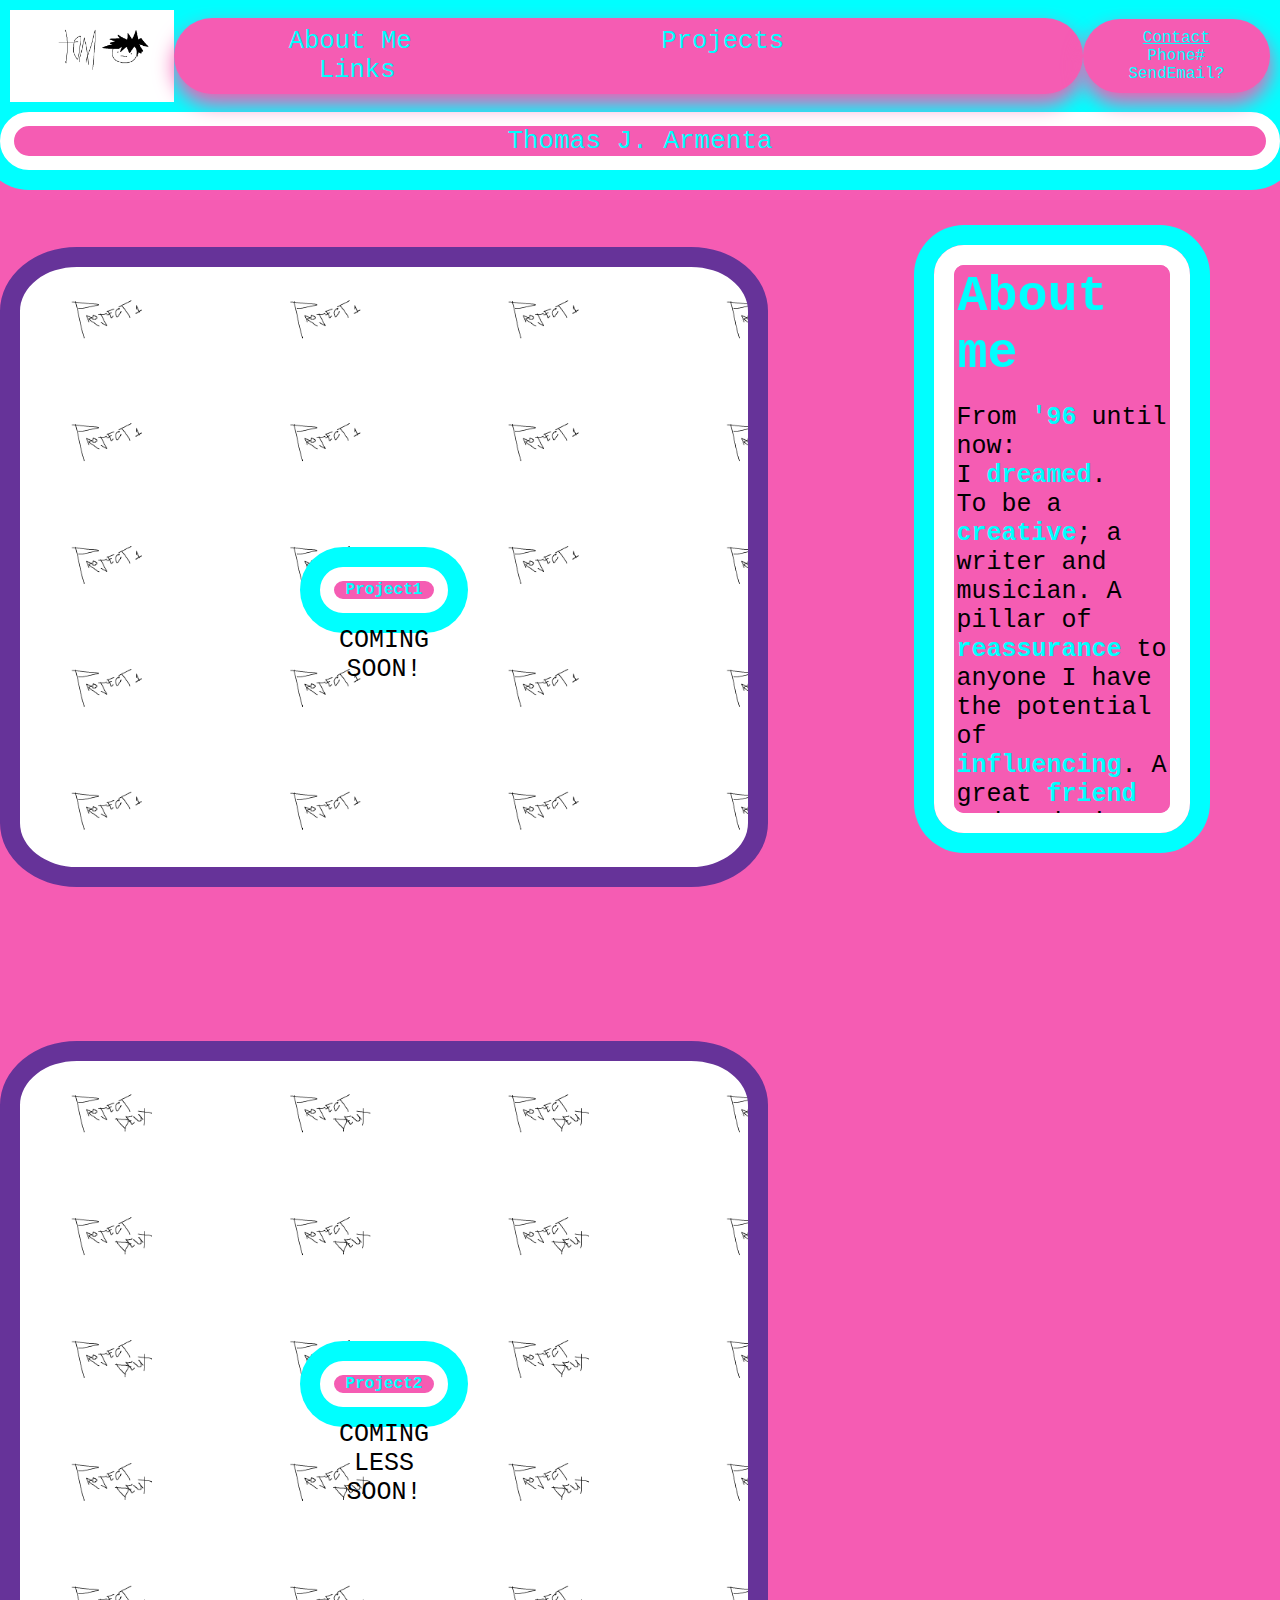
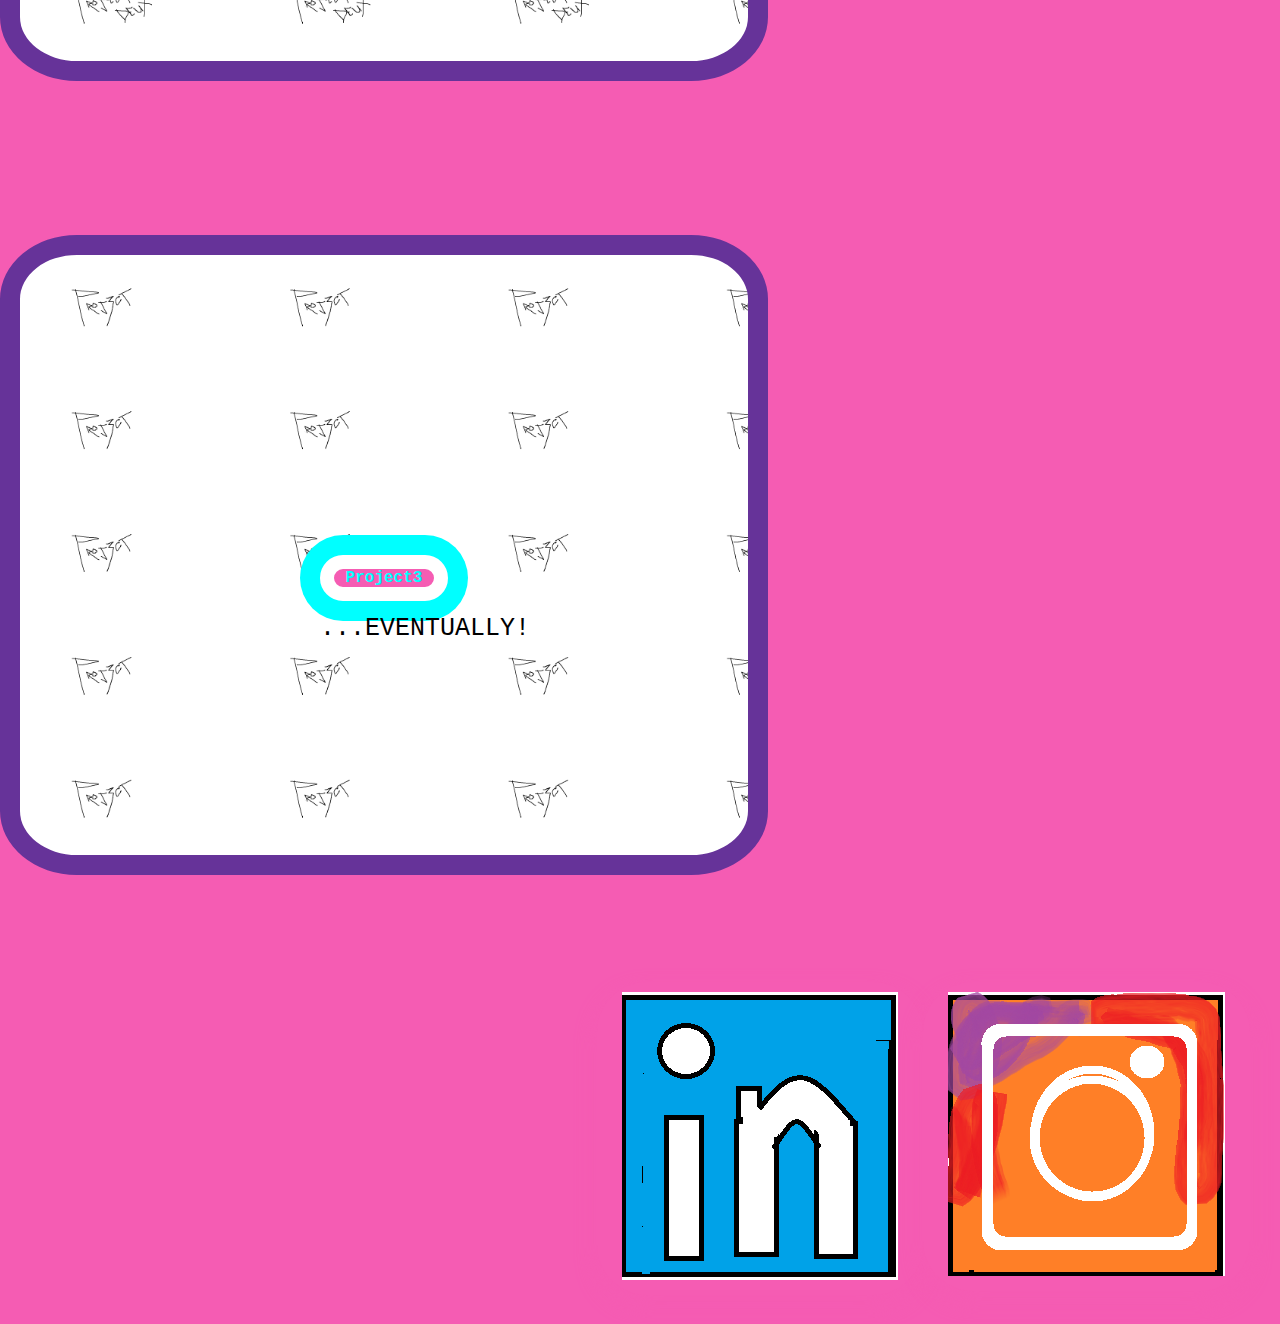
<file: index.html>
<!DOCTYPE html>
<html lang="en">
<head>
    <meta charset="UTF-8">
    <meta http-equiv="X-UA-Compatible" content="IE=edge">
    <meta name="viewport" content="width=device-width, initial-scale=1.0">
    <title>TJ Professional Portfolio</title>
    <!--place holder image in html-->
    <link rel="stylesheet" href="style.css">
</head>

<body class="body">
    <header>
        <!--Linked place holder image in html-->
        <img class=placeholder src="Untitled.png" alt="placeholder">
        <nav><!--Created links for navbar-->
            <ul class="navlinks">
                <li><a href="#about">About Me<a></li>
                <li><a href="#p1">Projects<a></li>
                <li><a href="#Footer">Links<a></li>
            </ul>
        </nav>
        <!--added button for contact info-->
        <a class="Contact"><button><u>Contact</u></a>
            <!--Adding dropdowns to contact-->
            <div class="dropdowns">
                <a title="(928)-XXX-2457" href="#">Phone#</a>
                <a href="mailto: tomarmenta86@gmail.com">SendEmail?</a>
            </div>
    </header>
    <body>
        <main>
            <!--ALmost forgot the name-->
            <Div class= Name>Thomas J. Armenta</Div>
            <!--copied body elements-->
            <article id="p1" class = sections>
                <h1 class="projects">Project1</h1>
                    <Section> COMING SOON!
                    </Section>
            </article>

            <article id="p2" class = sections>
                <h2 class="projects">Project2</h2>
                    <Section> COMING LESS SOON!
                    </Section>
            </article>
            
            <article id="p3" class = sections>
                <h3 class="projects">Project3</h3>
                    <Section> ...EVENTUALLY!
                    </Section>
            </article>
        </main>
    <article  id="about" class="aside"> 
        <h4 class = aboutme>About me</h4>
        <!--BODY FOR SCROLLING SECTION-->
            <p> 
                From <span>'96</span> until now:
                <br>
                I <span>dreamed</span>.
                <br> To be a <span>creative</span>; a writer and musician. A pillar of <span>reassurance</span> to anyone I have the potential of <span>influencing</span>. A great <span>friend</span> and a doting father (to my <span>cat</span>).One day... I will be a successful <span>developer</span> as well.
                <br> Along with those <span>goals</span> I am a Specialty Sales Team Leader at my local Target store. I focus on team <span>development</span>, excel in <span>stakeholder</span> interest management, and am a <span>deliberate </span>strategist who provides an optimal experience, my <span>teams</span>, and the <span>communities</span> we serve.
                
            </p>
    </article>

</body>
    <!--added links-->
    <footer id="Footer">
        <div><a href="https://www.linkedin.com"><button><img src="li-mock.png" alt="LinkedinMock img"title= "linkedin.com/in/thomas-armenta-0a4921265"></button></div>
        <div><a href="https://www.instagram.com/pushingplacebos/"><button><img src="iG-mock.png" alt="LinkedinMock img" title= "@pushingplacebos"></button></div>
    </footer>
</file>
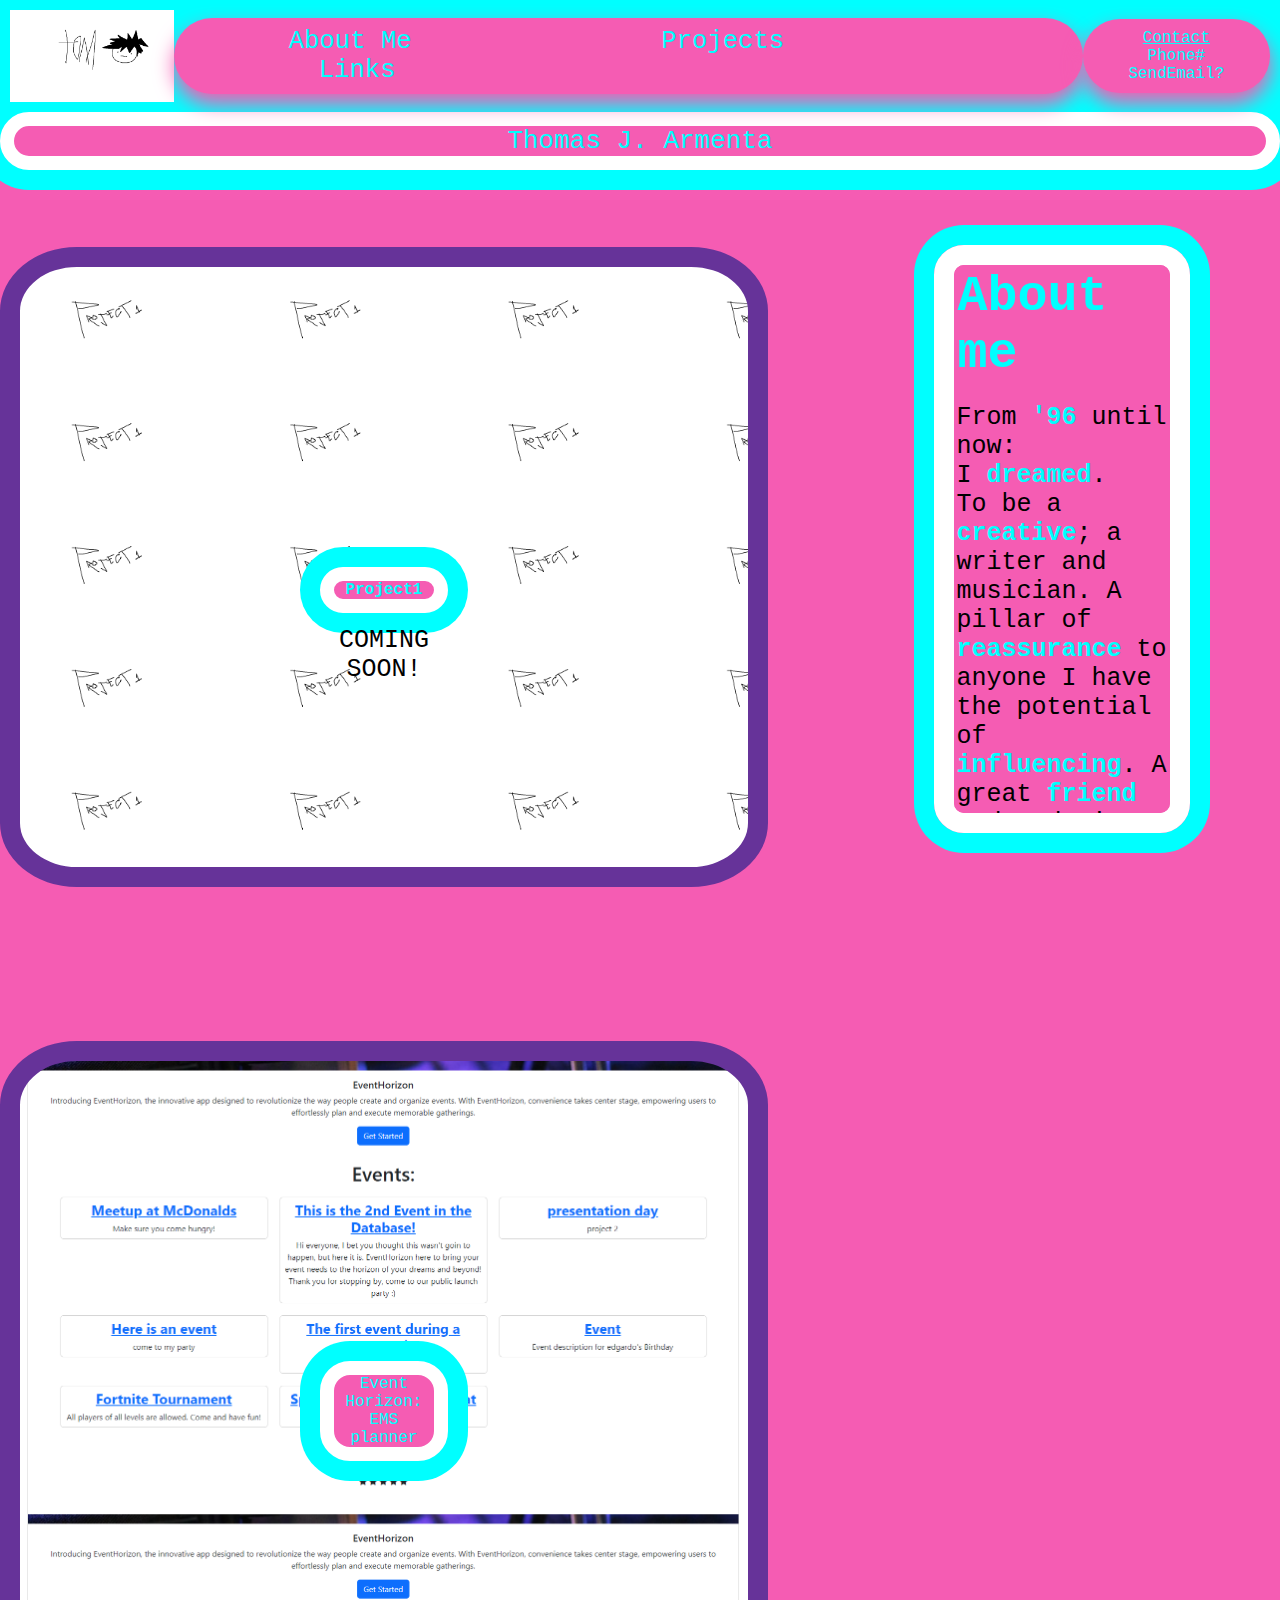
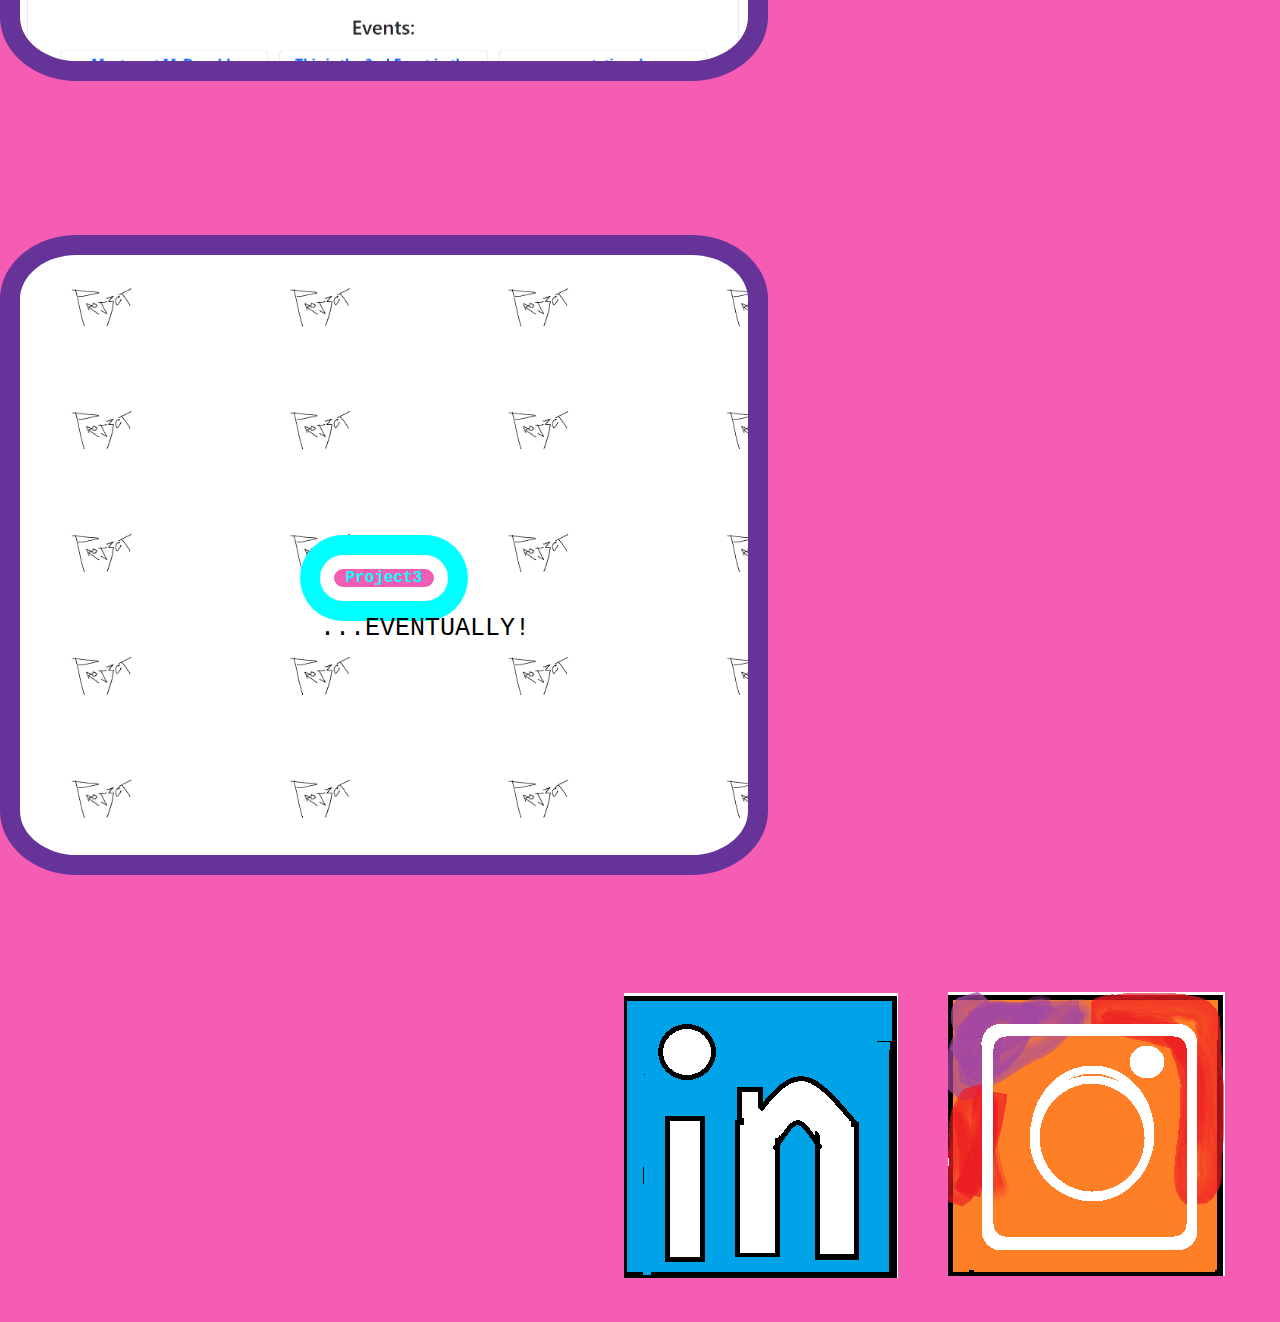
<file: Min-Bootcamp/save/public/index.html>
<!DOCTYPE html>
<html lang="en">
<head>
    <meta charset="UTF-8">
    <meta http-equiv="X-UA-Compatible" content="IE=edge">
    <meta name="viewport" content="width=device-width, initial-scale=1.0">
    <title>TJ Professional Portfolio</title>
    <!--place holder image in html-->
    <link rel="stylesheet" href="css/style.css">
</head>

<body class="body">
    <header>
        <!--Linked place holder image in html-->
        <img class=placeholder src="images/Untitled.png" alt="placeholder">
        <nav><!--Created links for navbar-->
            <ul class="navlinks">
                <li><a href="#about">About Me<a></li>
                <li><a href="#p1">Projects<a></li>
                <li><a href="#Footer">Links<a></li>
            </ul>
        </nav>
        <!--added button for contact info-->
        <a class="Contact"><button><u>Contact</u></a>
            <!--Adding dropdowns to contact-->
            <div class="dropdowns">
                <a title="(928)-308-2457" href="#">Phone#</a>
                <a href="mailto: tomarmenta86@gmail.com">SendEmail?</a>
            </div>
    </header>
    <body>
        <main>
            <!--ALmost forgot the name-->
            <Div class= Name>Thomas J. Armenta</Div>
            <!--copied body elements-->
            <article id="p1" class = sections>
                <h1 class="projects">Project1</h1>
                    <Section> COMING SOON!
                    </Section>
            </article>

            <article id="p2" class="sections">
                <h2 class="projects">
                    <a href="https://dashboard.heroku.com/apps/mighty-sands-41780">Event Horizon: EMS planner</a>
                </h2>
            </article>
            
            <article id="p3" class = sections>
                <h3 class="projects">Project3</h3>
                    <Section> ...EVENTUALLY!
                    </Section>
            </article>
        </main>
    <article  id="about" class="aside"> 
        <h4 class = aboutme>About me</h4>
        <!--BODY FOR SCROLLING SECTION-->
            <p> 
                From <span>'96</span> until now:
                <br>
                I <span>dreamed</span>.
                <br> To be a <span>creative</span>; a writer and musician. A pillar of <span>reassurance</span> to anyone I have the potential of <span>influencing</span>. A great <span>friend</span> and a doting father (to my <span>cat</span>).One day... I will be a successful <span>developer</span> as well.
                <br> Along with those <span>goals</span> I am a Specialty Sales Team Leader at my local Target store. I focus on team <span>development</span>, excel in <span>stakeholder</span> interest management, and am a <span>deliberate </span>strategist who provides an optimal experience, my <span>teams</span>, and the <span>communities</span> we serve.
                
            </p>
    </article>

</body>
    <!--added links-->
    <footer id="Footer">
        <div><a href="https://www.linkedin.com" Target ="_blank"><button><img src="images/li-mock.png" alt="LinkedinMock img"title= "linkedin.com/in/thomas-armenta-0a4921265"></button></div>
        <div><a href="https://www.instagram.com/pushingplacebos/" Target ="_blank"><button><img src="images/iG-mock.png" alt=IGMock img" title= "@pushingplacebos"></button></div>
    </footer>
</file>
<file: style.css>
* {
    box-sizing: border-box;
    padding: 0;
    margin: 0;
}
/*HEADER ELEMENT*/
header{
    display: flex;
    justify-content: space-between;
    align-items: center;
    padding: 10px 10px;
    background-color: aqua
}

/*NAVLINK BUTTON STYLING*/
li, a, button {
    font-family: monospace;
    font-weight: 300;
    font-size: 16px;
    color: aqua;
    text-decoration: none;
}

/*HEADER IMG*/
.placeholder {
    cursor:pointer;
    max-width: 13%;
    height: auto;

    
}
/*NAVLINK BAR*/
.navlinks{
    list-style: none;
    padding: 9px 25px;
    border: none;
    border-radius: 50px;
    box-shadow: 0px 10px 20px  rgb(245, 92, 179);
    background-color: rgb(245, 92, 179);
   
}
/*NAVLINK FORMATTING*/
.navlinks li {
    display: inline-block;
    padding: 0px 75px;
}

.navlinks li a {
    font-size: 2vw;
    padding: 0px 15px; 
}

.navlinks li a:hover {
    color: rgb(52, 255, 52);
    padding: 0px 30px;
    text-transform: uppercase;
}

button { 
    padding: 10px 25px;
    border: none;
    border-radius: 50px;
    cursor: pointer;
    transition: all 0.5s ease 0s;
    background-color: rgb(245, 92, 179);
    box-shadow: 0px 10px 20px  rgb(245, 92, 179);
    background-color: rgb(245, 92, 179);
}

button :hover {
    color: rgb(52, 255, 52);
    background-color: rgb(0, 0, 0);
}

body {
    background-color: rgb(245, 92, 179) ;
    
}
/*name styling*/
.Name{
    font-size: 26px;
   font-family: monospace;
   background-color: rgb(245, 92, 179);
   border: 14px solid;
   border-color: white ;
   border-radius: 30px;
   text-align: center;
   color: aqua;
   box-shadow: 0px 0px 0px 20px;
   width:auto;
   margin-bottom: %;
   display:
}

/*BOXES FOR INFO*/
.sections{
    border: 20px solid rebeccapurple;
    border-radius: 10%;
    padding: 300px;
    margin-bottom: 77px;
    margin-top: 77px;
    margin-right: 0%;
    width: 60%;
    height: 100px;
    float: left;
}
/*BACKGROUND IMAGES ON SECTIONS*/
/*UNIQUE BACKGROUNDS*/
.sections, #p1{
    background-image: url(p1placeholder.png);
    background-repeat: repeat;
    background-size: 30%;

}
.sections, #p2{
    background-image: url(p2placeholder.png);
    background-repeat: repeat;
    background-size: 30%;
}
.sections, #p3{

    background-image: url(p3placeholder.png);
    background-repeat: repeat;
    background-size: 30%;
}


/*SECTIONS TEXT*/
.sections section {
    color: rgb(0, 0, 0);
    font-size: 25px;
    font-family: monospace;
    text-align: center;
   
}
/*SECTIONS HEADERS*/
.sections .projects{
   font-size: 16px;
   font-family: monospace;
   background-color: rgb(245, 92, 179);
   border: 14px solid;
   border-color: white ;
   border-radius: 30px;
   text-align: center;
   color: aqua;
   box-shadow: 0px 0px 0px 20px;
   width:auto;
   margin-bottom: 10%;
   display:
   
}
/*HOVER ELEMENT ON 'ABOUT ME' SECTION*/
.sections .projects:hover{
    color: rgb(52, 255, 52);
    background-color: rgb(0, 0, 0);
}
span{
    color:aqua;
    font-weight: 700;
}

.aside {
    padding: 2px;
    margin: 2%;
    margin-bottom: 10%;
    margin-right: 7%;
    width: 20%;
    height: 588px;
    float: right;
    position: relative;
    bottom: 1539px;
    /*ASIDE STYLE*/
    background-color: rgb(245, 92, 179);
    border: 20px solid;
    border-color: white;
    border-radius: 30px;
    color: aqua;
    box-shadow: 0px 0px 0px 20px;
    /*ASIDE TEXT*/
    font-size: 16px;
    font-family: monospace;
    display:grid;
    /*SCROLLBAR*/
    overflow-y:scroll;
}

.aboutme {
  font-size:50px;
  margin-bottom: 20px;
  padding: 1px;

}
/*about me body*/
.aside p {
    color: rgb(0, 0, 0);
    font-size: 25px;
    font-family: monospace;
    text-align: left;
   
}

#Footer { 
    position: relative;
    float: right;
    display: flex;
    justify-content: space-evenly;
    text-align: center;
    font-size: 20px;
    padding: 30px;
    font-family: Impact, Haettenschweiler, 'Arial Narrow Bold', sans-serif;
    text-align:center;
    
}
</file>
<file: Min-Bootcamp/save/public/css/style.css>
* {
    box-sizing: border-box;
    padding: 0;
    margin: 0;
}
/*HEADER ELEMENT*/
header{
    display: flex;
    justify-content: space-between;
    align-items: center;
    padding: 10px 10px;
    background-color: aqua
}

/*NAVLINK BUTTON STYLING*/
li, a, button {
    font-family: monospace;
    font-weight: 300;
    font-size: 16px;
    color: aqua;
    text-decoration: none;
}

/*HEADER IMG*/
.placeholder {
    cursor:pointer;
    max-width: 13%;
    height: auto;

    
}
/*NAVLINK BAR*/
.navlinks{
    list-style: none;
    padding: 9px 25px;
    border: none;
    border-radius: 50px;
    box-shadow: 0px 10px 20px  rgb(245, 92, 179);
    background-color: rgb(245, 92, 179);
   
}
/*NAVLINK FORMATTING*/
.navlinks li {
    display: inline-block;
    padding: 0px 75px;
}

.navlinks li a {
    font-size: 2vw;
    padding: 0px 15px; 
}

.navlinks li a:hover {
    color: rgb(52, 255, 52);
    padding: 0px 30px;
    text-transform: uppercase;
}

button { 
    padding: 10px 25px;
    border: none;
    border-radius: 50px;
    cursor: pointer;
    transition: all 0.5s ease 0s;
    background-color: rgb(245, 92, 179);
    box-shadow: 0px 10px 20px  rgb(245, 92, 179);
    background-color: rgb(245, 92, 179);
}

button :hover {
    color: rgb(52, 255, 52);
    background-color: rgb(0, 0, 0);
}

body {
    background-color: rgb(245, 92, 179) ;
    
}
/*name styling*/
.Name{
    font-size: 26px;
   font-family: monospace;
   background-color: rgb(245, 92, 179);
   border: 14px solid;
   border-color: white ;
   border-radius: 30px;
   text-align: center;
   color: aqua;
   box-shadow: 0px 0px 0px 20px;
   width:auto;
   margin-bottom: %;
   display:
}

/*BOXES FOR INFO*/
.sections{
    border: 20px solid rebeccapurple;
    border-radius: 10%;
    padding: 300px;
    margin-bottom: 77px;
    margin-top: 77px;
    margin-right: 0%;
    width: 60%;
    height: 100px;
    float: left;
}
/*BACKGROUND IMAGES ON SECTIONS*/
/*UNIQUE BACKGROUNDS*/
.sections, #p1{
    background-image: url(../images/p1placeholder.png);
    background-repeat: repeat;
    background-size: 30%;

}
.sections, #p2{
    background-image: url(../images/EventHorizonSS.png);
    background-repeat: repeat;
    background-size: 100%;
}
.sections, #p3{

    background-image: url(../images/p3placeholder.png);
    background-repeat: repeat;
    background-size: 30%;
}

/*SECTIONS TEXT*/
.sections section {
    color: rgb(0, 0, 0);
    font-size: 25px;
    font-family: monospace;
    text-align: center;
   
}
/*SECTIONS HEADERS*/
.sections .projects{
   font-size: 16px;
   font-family: monospace;
   background-color: rgb(245, 92, 179);
   border: 14px solid;
   border-color: white ;
   border-radius: 30px;
   text-align: center;
   color: aqua;
   box-shadow: 0px 0px 0px 20px;
   width:auto;
   margin-bottom: 10%;
   display:
   
}
/*HOVER ELEMENT ON 'ABOUT ME' SECTION*/
.sections .projects:hover{
    color: rgb(52, 255, 52);
    background-color: rgb(0, 0, 0);
}
span{
    color:aqua;
    font-weight: 700;
}

.aside {
    padding: 2px;
    margin: 2%;
    margin-bottom: 10%;
    margin-right: 7%;
    width: 20%;
    height: 588px;
    float: right;
    position: relative;
    bottom: 1539px;
    /*ASIDE STYLE*/
    background-color: rgb(245, 92, 179);
    border: 20px solid;
    border-color: white;
    border-radius: 30px;
    color: aqua;
    box-shadow: 0px 0px 0px 20px;
    /*ASIDE TEXT*/
    font-size: 16px;
    font-family: monospace;
    display:grid;
    /*SCROLLBAR*/
    overflow-y:scroll;
}

.aboutme {
  font-size:50px;
  margin-bottom: 20px;
  padding: 1px;

}
/*about me body*/
.aside p {
    color: rgb(0, 0, 0);
    font-size: 25px;
    font-family: monospace;
    text-align: left;
   
}

#Footer { 
    position: relative;
    float: right;
    display: flex;
    justify-content: space-evenly;
    text-align: center;
    font-size: 20px;
    padding: 30px;
    font-family: Impact, Haettenschweiler, 'Arial Narrow Bold', sans-serif;
    text-align:center;
    
}
</file>
